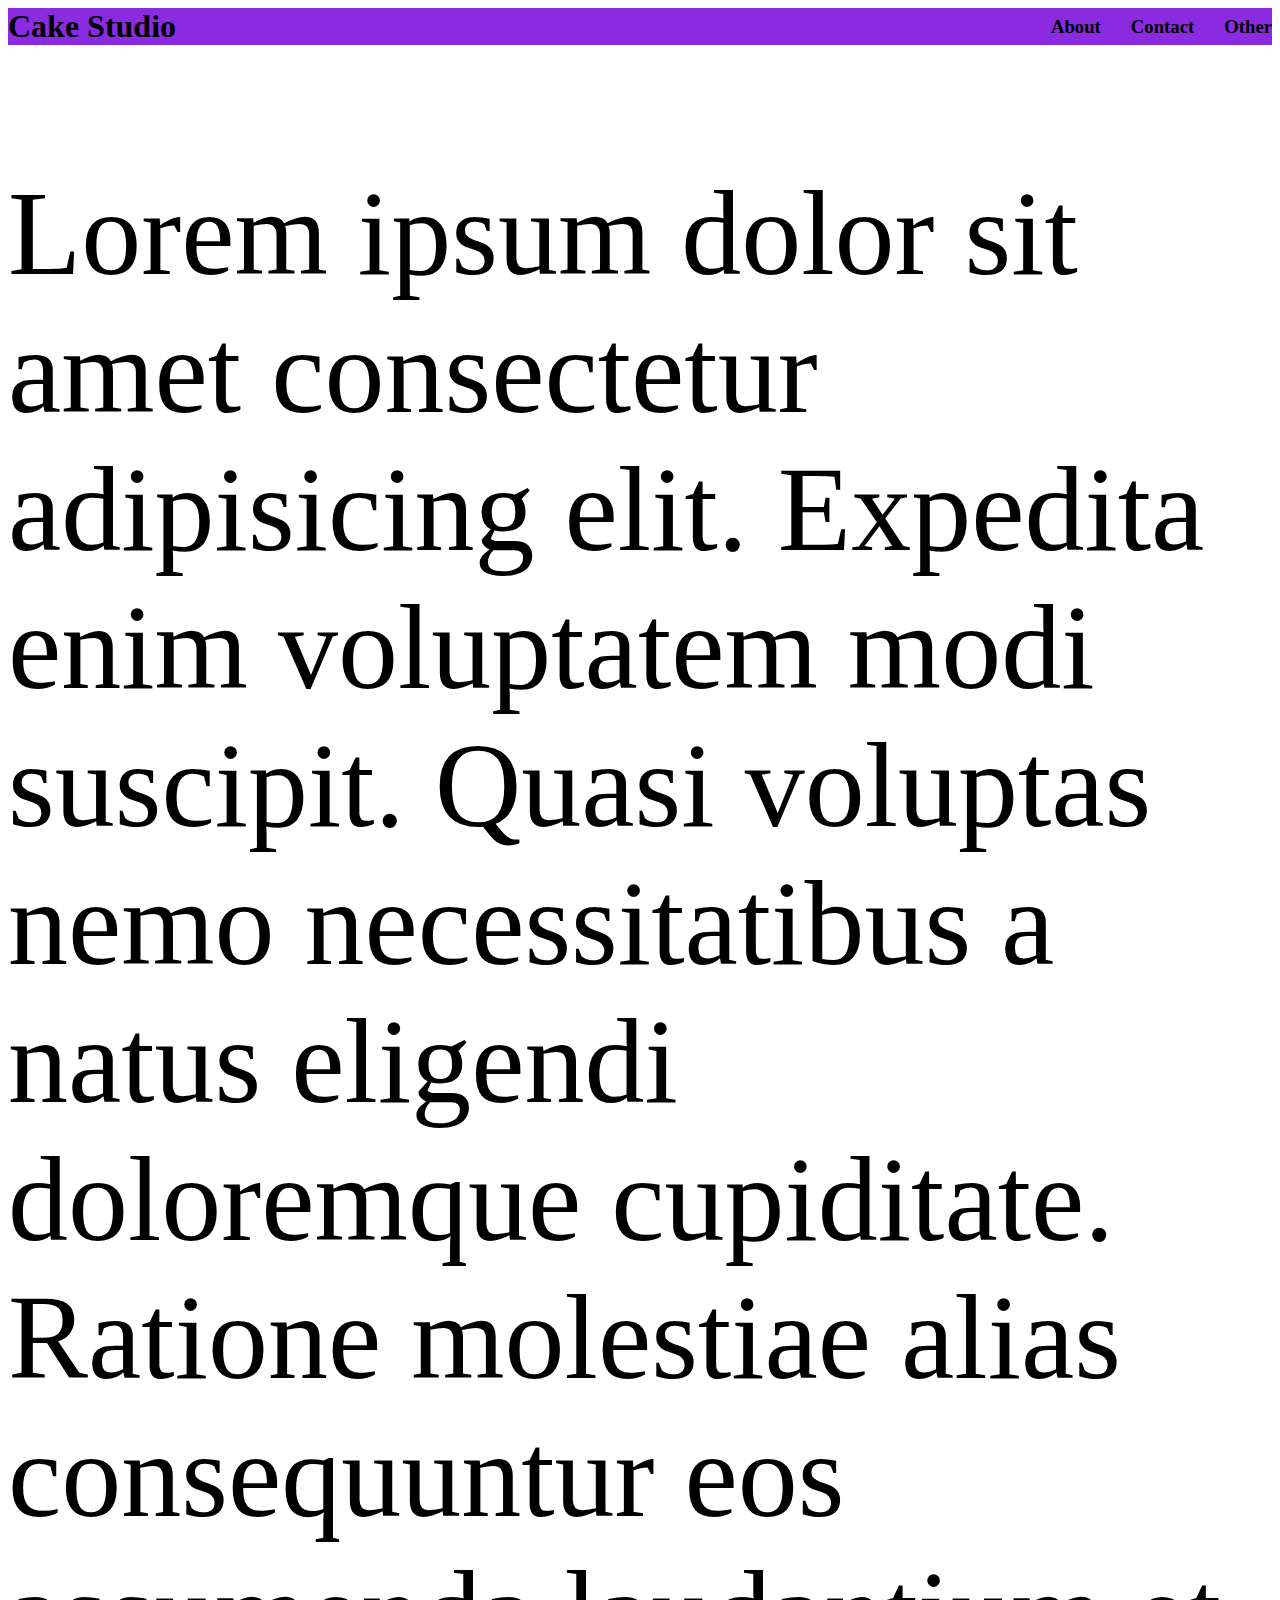
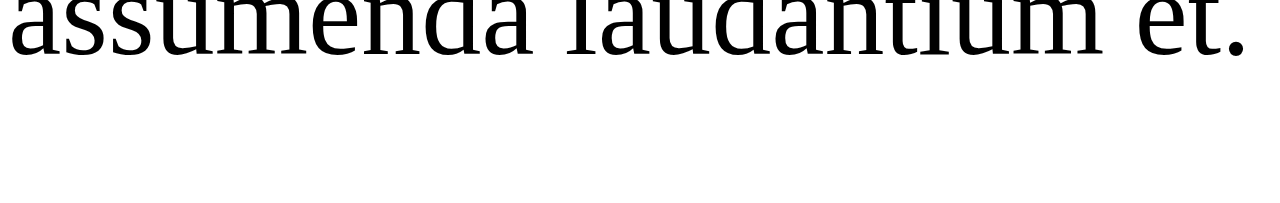
<file: index.html>
<!DOCTYPE html>
<html lang="en">
<head>
    <meta charset="UTF-8">
    <meta name="viewport" content="width=device-width, initial-scale=1.0">
    <title>Document</title>
    <link rel="stylesheet" href="flex.css">
</head>
<body>
    <div class="nav">
        <h1>Cake Studio</h1>
        <div class="menu">
            <h3>About</h3>
            <h3>Contact</h3>
            <h3>Other</h3>
        </div>
    </div>
    <div class="random">
        <p>Lorem ipsum dolor sit amet consectetur adipisicing elit. Expedita enim voluptatem modi suscipit. Quasi voluptas nemo necessitatibus a natus eligendi doloremque cupiditate. Ratione molestiae alias consequuntur eos assumenda laudantium et.</p>
    </div>
    
    
</body>
</html>
</file>
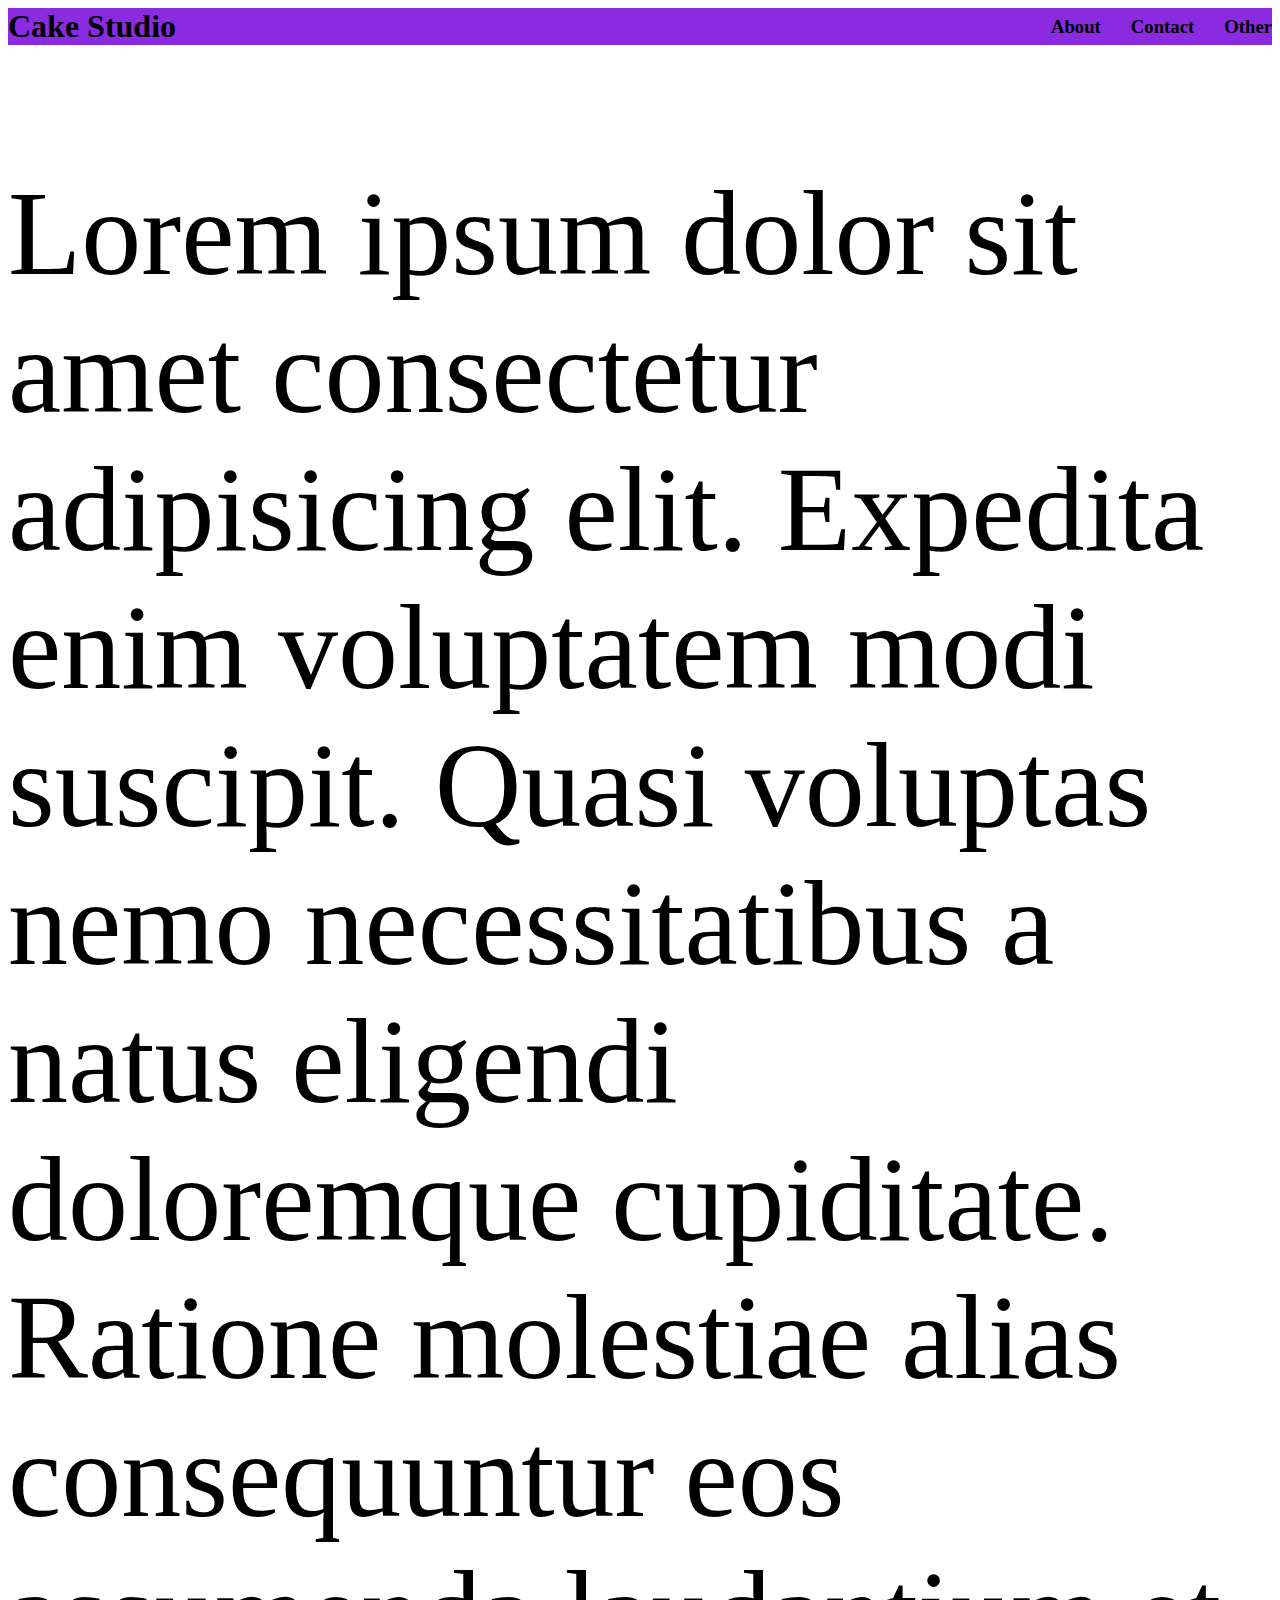
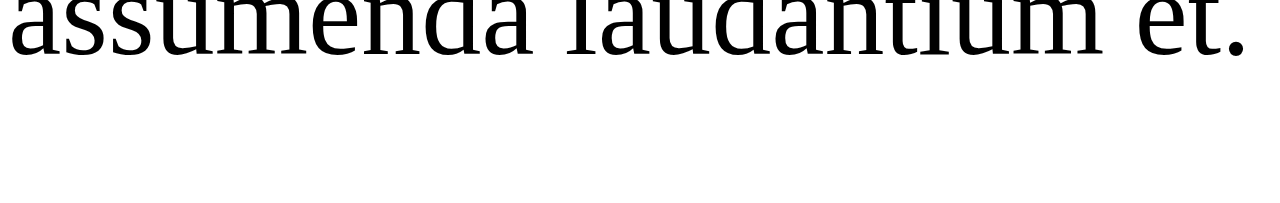
<file: flex.html>
<!DOCTYPE html>
<html lang="en">
<head>
    <meta charset="UTF-8">
    <meta name="viewport" content="width=device-width, initial-scale=1.0">
    <title>Document</title>
    <link rel="stylesheet" href="flex.css">
</head>
<body>
    <div class="nav">
        <h1>Cake Studio</h1>
        <div class="menu">
            <h3>About</h3>
            <h3>Contact</h3>
            <h3>Other</h3>
        </div>
    </div>
    <div class="random">
        <p>Lorem ipsum dolor sit amet consectetur adipisicing elit. Expedita enim voluptatem modi suscipit. Quasi voluptas nemo necessitatibus a natus eligendi doloremque cupiditate. Ratione molestiae alias consequuntur eos assumenda laudantium et.</p>
    </div>
    
    
</body>
</html>
</file>
<file: flex.css>
.box{
    width: 200px;
    height: 100px;
    background-color: aqua;
    border: 1px solid black;
}

.container{
    display: flex;
    flex-wrap: wrap;
    flex-direction: row;
    width: 800px;
    height: 300px;
    background-color: aquamarine;
    gap: 20px;
    justify-content: center;
    align-items: end;
}

.nav{
    text-align: center;
    background-color: blueviolet;
    margin: 0;
}

h1, h3{
    margin: 0;
}

.random{
    font-size: 60px;
}

p{
    font-size: 2em;
}

@media (min-width: 500px){
    .nav{
        display: flex;
        flex-direction: row;
        justify-content: space-between;
        align-items: center;
    }

    .menu{
        display: flex;
        flex-direction: row;
        gap: 30px
    }
}
</file>
